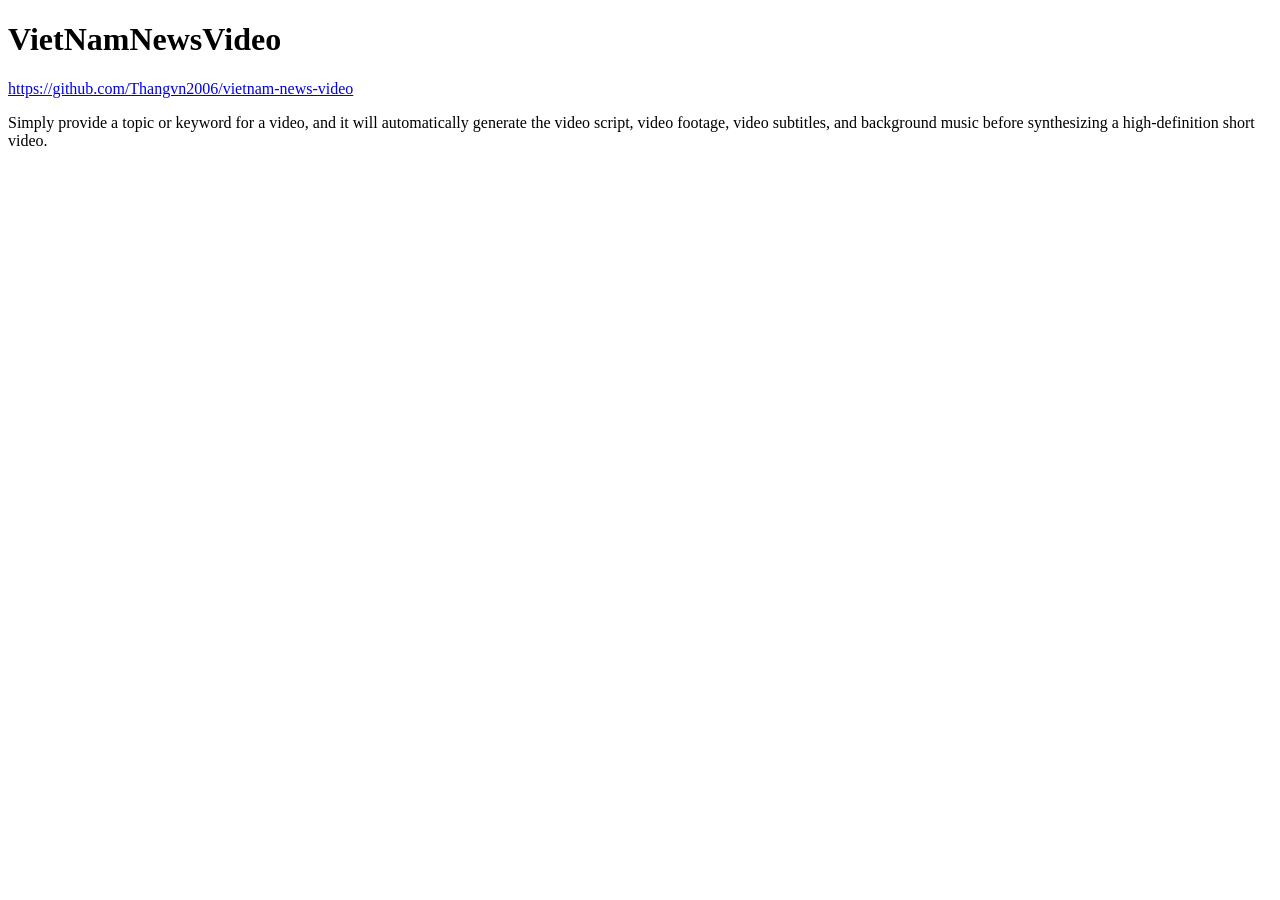
<file: resource/public/index.html>
<!DOCTYPE html>
<html lang="en">
<head>
    <meta charset="UTF-8">
    <title>VietNamNewsVideo</title>
</head>
<body>
<h1>VietNamNewsVideo</h1>
<a href="https://github.com/Thangvn2006/vietnam-news-video">https://github.com/Thangvn2006/vietnam-news-video</a>
<p>
    Simply provide a topic or keyword for a video, and it will automatically generate the video script, video footage,
    video subtitles, and background music before synthesizing a high-definition short video.
</p>
</body>
</html>
</file>
